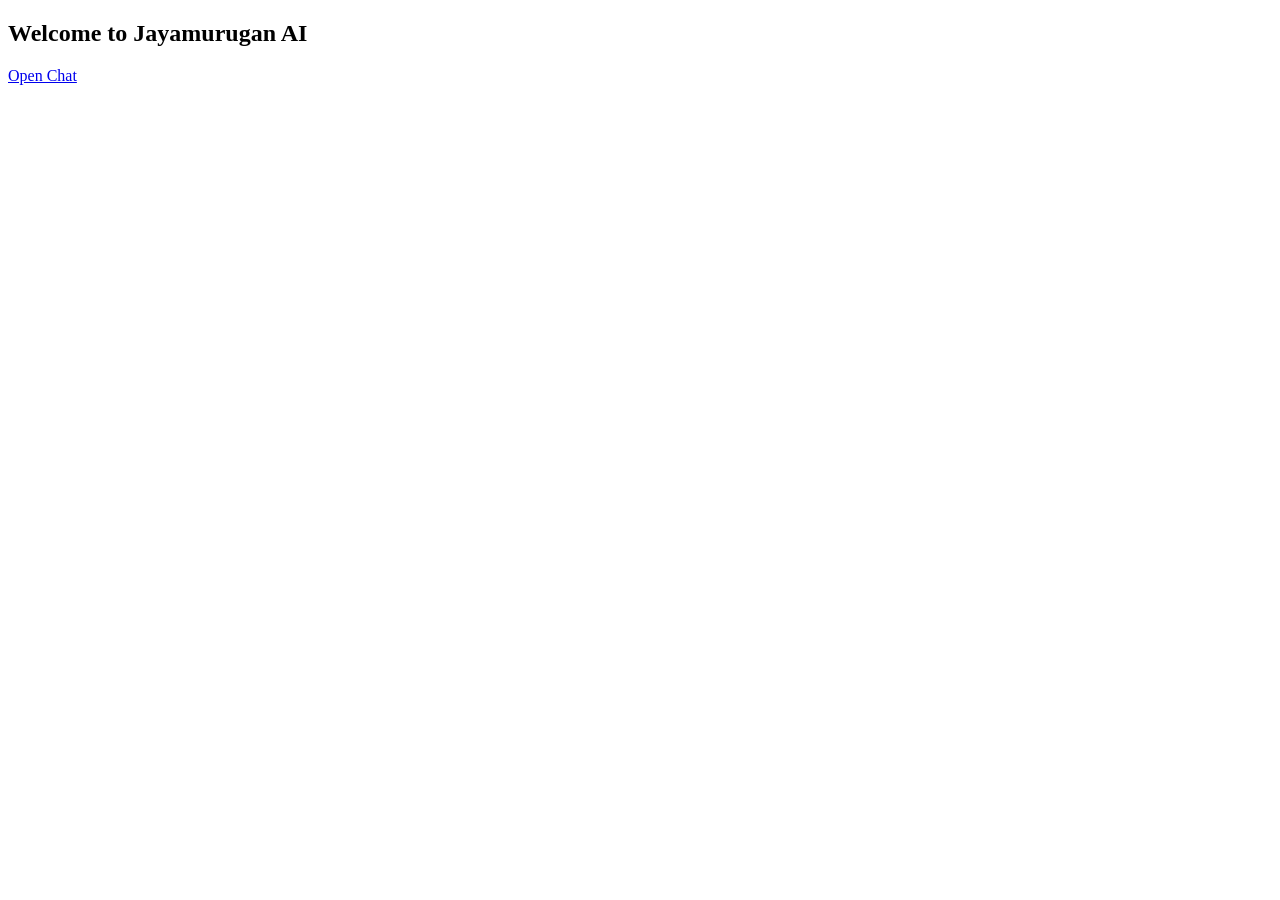
<file: index.html>
<!DOCTYPE html>
<html lang="en">
<head>
    <base href="/JM-Personal-Ai-Chatbot/">
    <meta charset="UTF-8">
    <meta name="viewport" content="width=device-width, initial-scale=1.0">

    <title>AI Chatbot</title>
</head>
<body>
    <h2>Welcome to Jayamurugan AI</h2>
    <a href="chat.html">Open Chat</a>
</body>
</html>
</file>
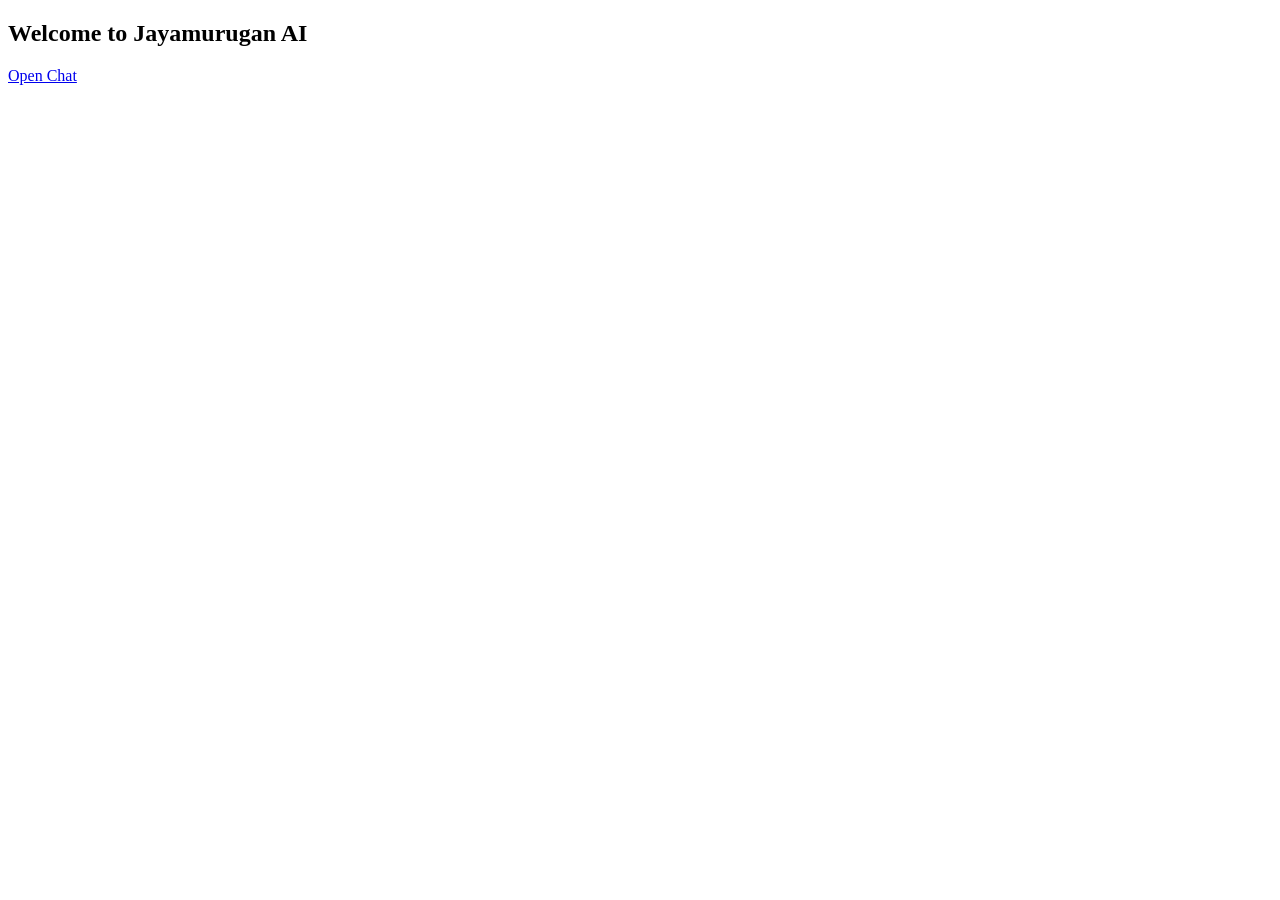
<file: frontend/index.html>
<!DOCTYPE html>
<html lang="en">
<head>
    <base href="/JM-Personal-Ai-Chatbot/">
    <meta charset="UTF-8">
    <meta name="viewport" content="width=device-width, initial-scale=1.0">

    <title>AI Chatbot</title>
</head>
<body>
    <h2>Welcome to Jayamurugan AI</h2>
    <a href="frontend/chat.html">Open Chat</a>
</body>
</html>
</file>
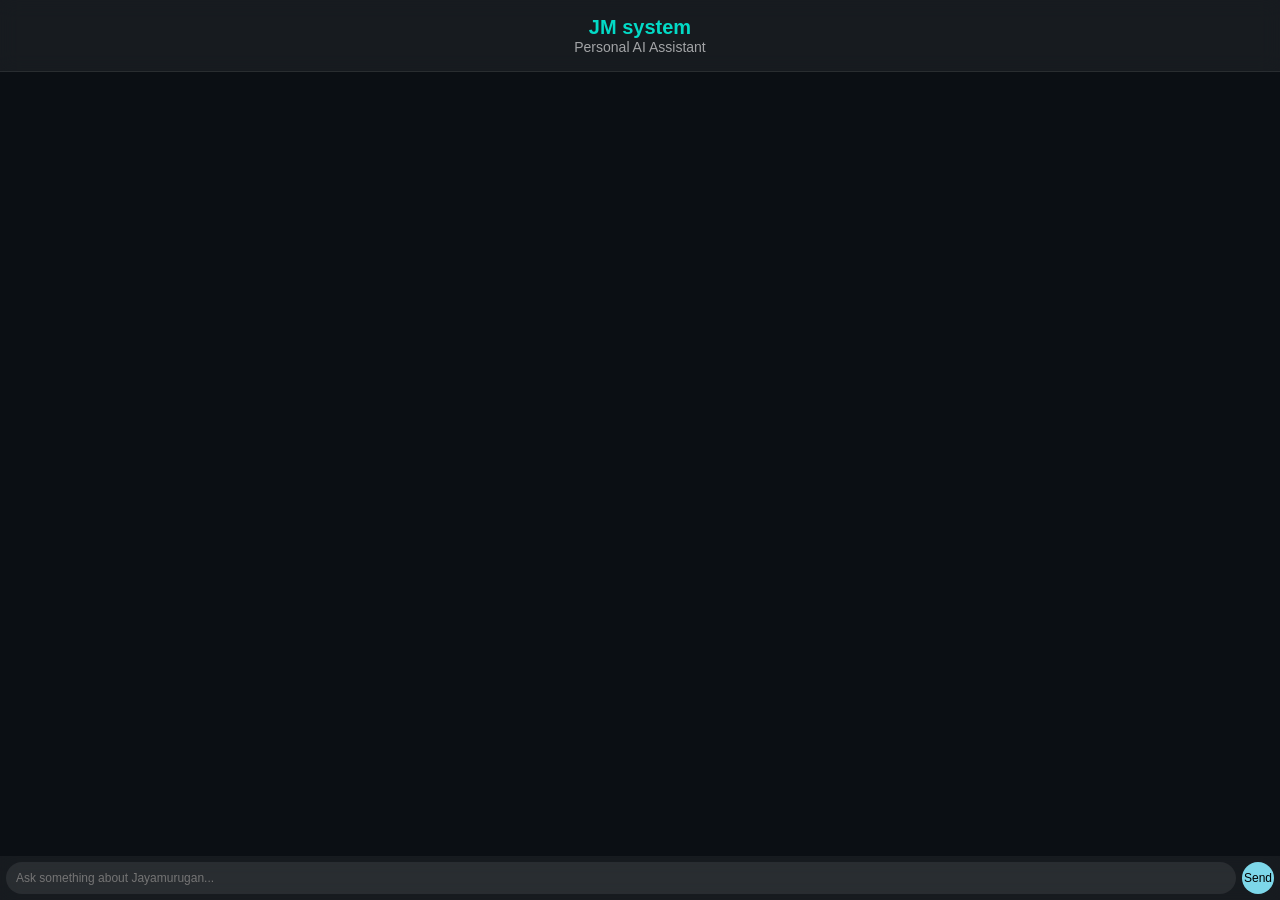
<file: chat.html>
<!DOCTYPE html>
<html lang="en">
<head>
    <meta charset="UTF-8">
    <meta name="viewport" content="width=device-width, initial-scale=1.0">
    <title>Chat with Jayamurugan</title>
    <link rel="stylesheet" href="styles.css">
</head>
<body>

<div class="app">
    <header class="header">
        <h1>JM system</h1>
        <p>Personal AI Assistant</p>
    </header>

    <main id="messages" class="messages"></main>

    <footer class="input-area">
        <input id="input" type="text" placeholder="Ask something about Jayamurugan..." />
        <button onclick="send()">Send</button>
    </footer>
</div>

<script>


function send() {
    const input = document.getElementById("input");
    const msg = input.value.trim();
    if (!msg) return;

    addMessage(msg, "user");
    input.value = "";

    setTimeout() => {
        addMessage("Hello I am your AI  chatbot","bot");
    },500);
}

function addMessage(text, sender) {
    const div = document.createElement("div");
    div.className = `bubble ${sender}`;
    div.innerText = text;
    const messages = document.getElementById("messages");
    messages.appendChild(div);
    messages.scrollTop = messages.scrollHeight;
}
</script>

</body>
</html>
</file>
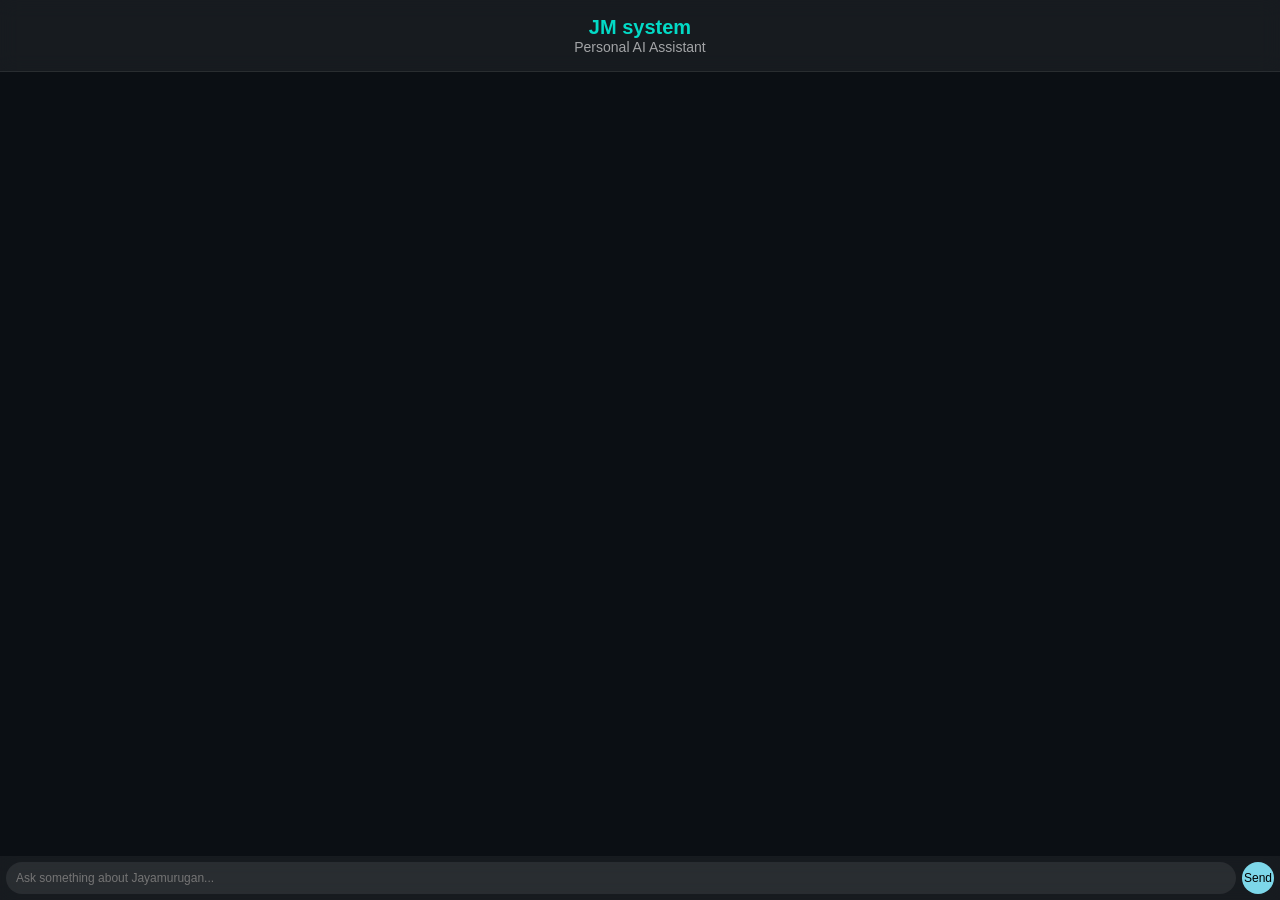
<file: frontend/chat.html>
<!DOCTYPE html>
<html lang="en">
<head>
    <meta charset="UTF-8">
    <meta name="viewport" content="width=device-width, initial-scale=1.0">
    <title>Chat with Jayamurugan</title>
    <link rel="stylesheet" href="css/styles.css">
</head>
<body>

<div class="app">
    <header class="header">
        <h1>JM system</h1>
        <p>Personal AI Assistant</p>
    </header>

    <main id="messages" class="messages"></main>

    <footer class="input-area">
        <input id="input" type="text" placeholder="Ask something about Jayamurugan..." />
        <button onclick="send()">Send</button>
    </footer>
</div>

<script>
const apiUrl = "http://127.0.0.1:5000/chat";

function send() {
    const input = document.getElementById("input");
    const msg = input.value.trim();
    if (!msg) return;

    addMessage(msg, "user");
    input.value = "";

    fetch(apiUrl, {
        method: "POST",
        headers: { "Content-Type": "application/json" },
        body: JSON.stringify({ question: msg })
    })
    .then(res => res.json())
    .then(data => addMessage(data.answer, "bot"))
    .catch(() => addMessage("Server error. Try again.", "bot"));
}

function addMessage(text, sender) {
    const div = document.createElement("div");
    div.className = `bubble ${sender}`;
    div.innerText = text;
    const messages = document.getElementById("messages");
    messages.appendChild(div);
    messages.scrollTop = messages.scrollHeight;
}
</script>

</body>
</html>
</file>
<file: styles.css>
* {
    margin: 0;
    padding: 0;
    box-sizing: border-box;
    font-family: "Segoe UI", sans-serif;
}

/* FULL SCREEN BG */
body {
    height: 100vh;
    background: #0b0f14;
    overflow: hidden;
    color: white;
}

/* FLOATING BLOB */
.background {
    position: absolute;
    width: 600px;
    height: 600px;
    background: radial-gradient(circle at 30% 30%, #00f0ff55, transparent 60%),
                radial-gradient(circle at 70% 70%, #7a00ff55, transparent 60%);
    filter: blur(70px);
    animation: float 12s infinite ease-in-out;
    top: 5%;
    left: 50%;
    transform: translateX(-50%);
}

@keyframes float {
    0%,100% { transform: translate(-50%, 0px) scale(1); }
    50% { transform: translate(-50%, 40px) scale(1.1); }
}

/* MAIN APP */
.app {
    position: relative;
    height: 100vh;
    display: flex;
    flex-direction: column;
}

/* HEADER */
.header {
    padding: 16px;
    text-align: center;
    background: rgba(255,255,255,0.05);
    backdrop-filter: blur(10px);
    border-bottom: 1px solid rgba(255,255,255,0.08);
}

.header h1 {
    font-size: 20px;
    color: #03DAC6;
}

.header p {
    font-size: 14px;
    opacity: 0.6;
}

/* MESSAGES */
.messages {
    flex: 1;
    padding: 18px;
    overflow-y: auto;
    display: flex;
    flex-direction: column;
    gap: 12px;
}

/* CHAT BUBBLES */
.bubble {
    max-width: 70%;
    padding: 10px 12px;
    border-radius: 14px;
    font-size: 14px;
    line-height: 1.4;
    animation: fadeIn 0.3s ease;
}

/* USER */
.user {
    align-self: flex-end;
    background: #aadae3;
    color: black;
    box-shadow: 0px 0px 10px rgba(0, 212, 255, 0.4);
}

/* BOT */
.bot {
    align-self: flex-start;
    background: #2C2C2C;
    color: white;
    border: 1px solid #BB86FC;
    box-shadow: 0px 0px 10px rgba(187, 134, 252, 0.35);
}

/* INPUT AREA (compact) */
.input-area {
    display: flex;
    padding: 6px 6px;
    gap: 6px;
    background: rgba(255,255,255,0.05);
    backdrop-filter: blur(10px);
}

/* INPUT (smaller height) */
.input-area input {
    flex: 1;
    padding: 6px 10px;
    border-radius: 16px;
    border: none;
    outline: none;
    background: rgba(255,255,255,0.08);
    color: white;
    font-size: 12px;
    min-height: 32px;
}

/* BUTTON (smaller circle) */
.input-area button {
    width: 32px;
    height: 32px;
    border-radius: 50%;
    border: none;
    background: #7dd7e9;
    color: black;
    cursor: pointer;
    font-size: 12px;
}

/* ANIMATION */
@keyframes fadeIn {
    from {
        opacity: 0;
        transform: translateY(6px);
    }
    to {
        opacity: 1;
        transform: translateY(0);
    }
}
</file>
<file: frontend/css/styles.css>
* {
    margin: 0;
    padding: 0;
    box-sizing: border-box;
    font-family: "Segoe UI", sans-serif;
}

/* FULL SCREEN BG */
body {
    height: 100vh;
    background: #0b0f14;
    overflow: hidden;
    color: white;
}

/* FLOATING BLOB */
.background {
    position: absolute;
    width: 600px;
    height: 600px;
    background: radial-gradient(circle at 30% 30%, #00f0ff55, transparent 60%),
                radial-gradient(circle at 70% 70%, #7a00ff55, transparent 60%);
    filter: blur(70px);
    animation: float 12s infinite ease-in-out;
    top: 5%;
    left: 50%;
    transform: translateX(-50%);
}

@keyframes float {
    0%,100% { transform: translate(-50%, 0px) scale(1); }
    50% { transform: translate(-50%, 40px) scale(1.1); }
}

/* MAIN APP */
.app {
    position: relative;
    height: 100vh;
    display: flex;
    flex-direction: column;
}

/* HEADER */
.header {
    padding: 16px;
    text-align: center;
    background: rgba(255,255,255,0.05);
    backdrop-filter: blur(10px);
    border-bottom: 1px solid rgba(255,255,255,0.08);
}

.header h1 {
    font-size: 20px;
    color: #03DAC6;
}

.header p {
    font-size: 14px;
    opacity: 0.6;
}

/* MESSAGES */
.messages {
    flex: 1;
    padding: 18px;
    overflow-y: auto;
    display: flex;
    flex-direction: column;
    gap: 12px;
}

/* CHAT BUBBLES */
.bubble {
    max-width: 70%;
    padding: 10px 12px;
    border-radius: 14px;
    font-size: 14px;
    line-height: 1.4;
    animation: fadeIn 0.3s ease;
}

/* USER */
.user {
    align-self: flex-end;
    background: #aadae3;
    color: black;
    box-shadow: 0px 0px 10px rgba(0, 212, 255, 0.4);
}

/* BOT */
.bot {
    align-self: flex-start;
    background: #2C2C2C;
    color: white;
    border: 1px solid #BB86FC;
    box-shadow: 0px 0px 10px rgba(187, 134, 252, 0.35);
}

/* INPUT AREA (compact) */
.input-area {
    display: flex;
    padding: 6px 6px;
    gap: 6px;
    background: rgba(255,255,255,0.05);
    backdrop-filter: blur(10px);
}

/* INPUT (smaller height) */
.input-area input {
    flex: 1;
    padding: 6px 10px;
    border-radius: 16px;
    border: none;
    outline: none;
    background: rgba(255,255,255,0.08);
    color: white;
    font-size: 12px;
    min-height: 32px;
}

/* BUTTON (smaller circle) */
.input-area button {
    width: 32px;
    height: 32px;
    border-radius: 50%;
    border: none;
    background: #7dd7e9;
    color: black;
    cursor: pointer;
    font-size: 12px;
}

/* ANIMATION */
@keyframes fadeIn {
    from {
        opacity: 0;
        transform: translateY(6px);
    }
    to {
        opacity: 1;
        transform: translateY(0);
    }
}
</file>
